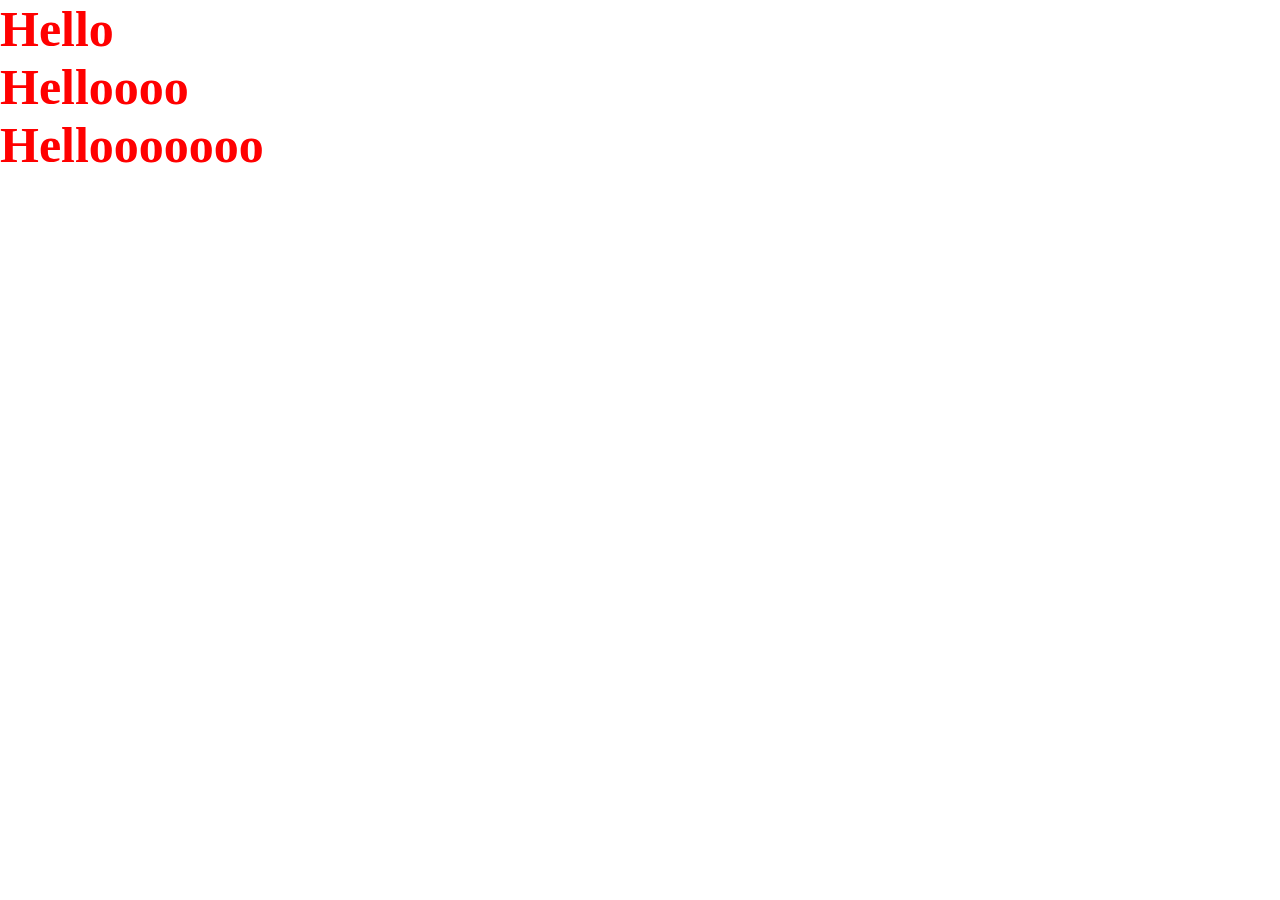
<file: Day01/index.html>
<!DOCTYPE html>
<html lang="en">
<head>
    <meta charset="UTF-8">
    <meta name="viewport" content="width=device-width, initial-scale=1.0">
    <title>Document</title>
    <link rel="stylesheet" href="style.css">
</head>
<!-- GSAP- GREENSOCk Animation Plateform -->
<body>
    <!-- <h1 id="h1">Mai hu H1</h1>
    <h2 id="h2">Mai hu H2</h2>
    <h3 id="h3">Mai hu H3</h3> -->

    <h1>Hello</h1>
    <h1>Helloooo</h1>
    <h1>Hellooooooo</h1>

    <!-- <div id="page1">
        <div id="box"></div>
    </div> -->



    <script src="https://cdnjs.cloudflare.com/ajax/libs/gsap/3.12.4/gsap.min.js" integrity="sha512-EZI2cBcGPnmR89wTgVnN3602Yyi7muWo8y1B3a8WmIv1J9tYG+udH4LvmYjLiGp37yHB7FfaPBo8ly178m9g4Q==" crossorigin="anonymous" referrerpolicy="no-referrer"></script>
    <script src="./index.js"></script>
</body>
</html>
</file>
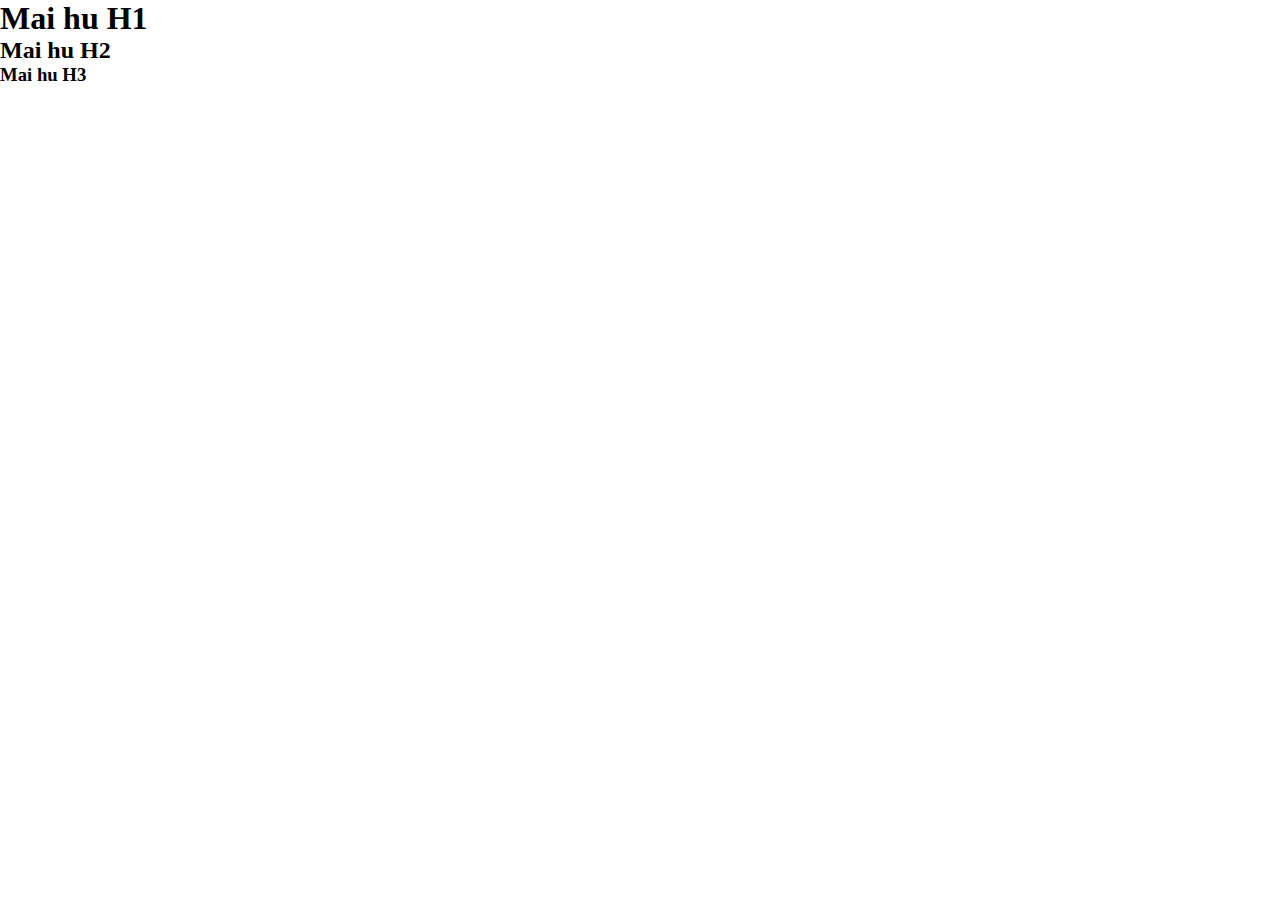
<file: Day01/index2.html>
<!DOCTYPE html>
<html lang="en">
<head>
    <meta charset="UTF-8">
    <meta name="viewport" content="width=device-width, initial-scale=1.0">
    <title>Document</title>
    <link rel="stylesheet" href="./style2.css">
</head>
<body>
    <h1 id="h1">Mai hu H1</h1>
    <h2 id="h2">Mai hu H2</h2>
    <h3 id="h3">Mai hu H3</h3>

    <script src="https://cdnjs.cloudflare.com/ajax/libs/gsap/3.12.4/gsap.min.js" integrity="sha512-EZI2cBcGPnmR89wTgVnN3602Yyi7muWo8y1B3a8WmIv1J9tYG+udH4LvmYjLiGp37yHB7FfaPBo8ly178m9g4Q==" crossorigin="anonymous" referrerpolicy="no-referrer"></script>
    <script src="./index2.js"></script>
    
</body>
</html>
</file>
<file: Day01/style.css>
*{ 
Margin:0;
Padding:0;
Box-sizing: border-box;
}

html,body{
Width:100%;
Height:100%;
}

#page1{
    height: 100%;
    width: 100%;
    background-color: lightblue;
}

#box{
    height: 300px;
    width: 300px;
    background-color: crimson;
}
h1{
  color: red;
  font-size: 50px;  
}
h2{
    color: blue;
    font-size: 40px;  
}
h3{
    color: greenyellow;
    font-size: 30px;  
}
</file>
<file: Day01/style2.css>
*{ 
Margin:0;
Padding:0;
Box-sizing: border-box;
}

html,body{
Width:100%;
Height:100%;
}
</file>
